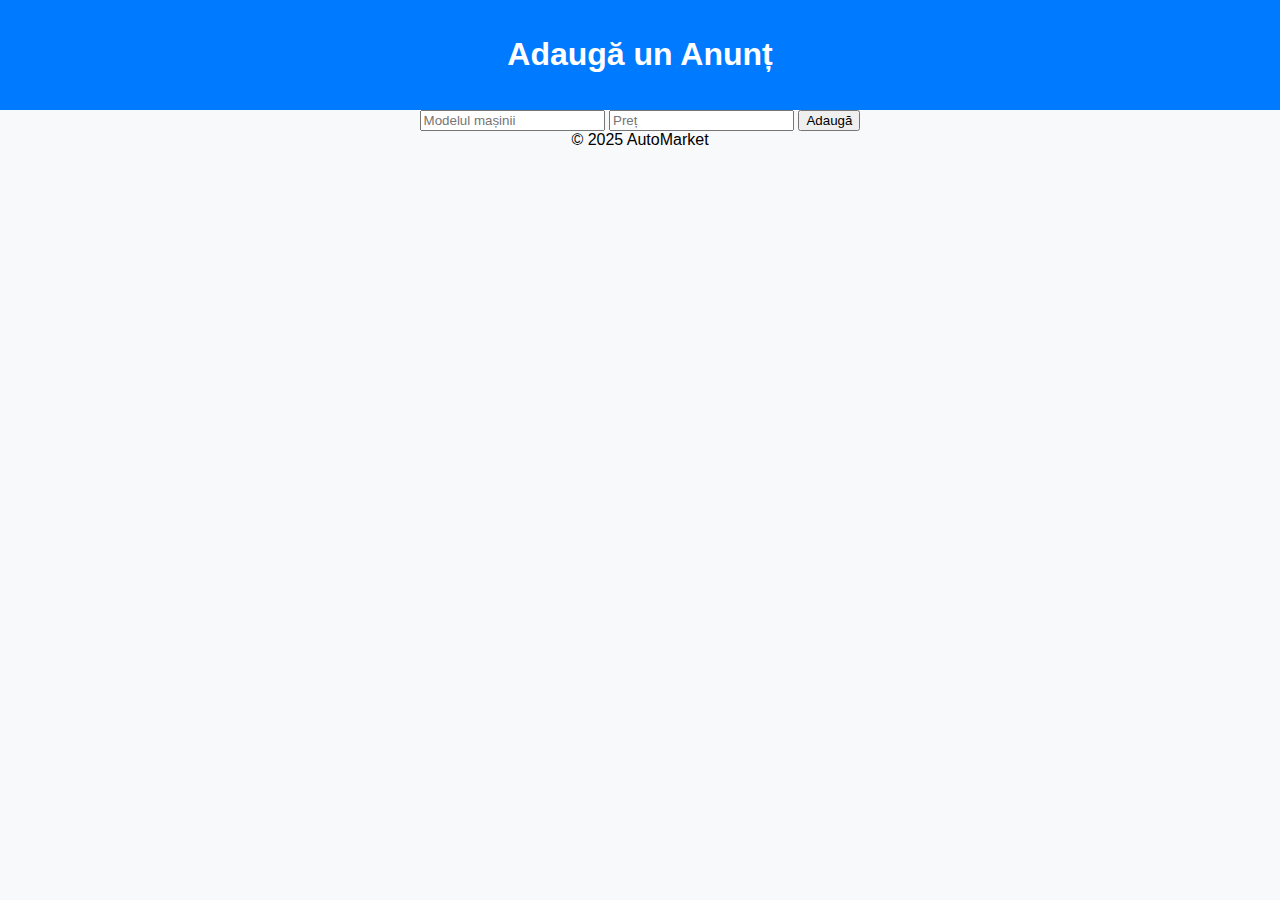
<file: add.html>
<!DOCTYPE html>
<html lang="ro">
<head>
    <meta charset="UTF-8">
    <meta name="viewport" content="width=device-width, initial-scale=1.0">
    <title>Adaugă Mașină</title>
    <link rel="stylesheet" href="style.css">
</head>
<body>
    <header>
        <h1>Adaugă un Anunț</h1>
    </header>

    <section>
        <form>
            <input type="text" placeholder="Modelul mașinii">
            <input type="text" placeholder="Preț">
            <button type="submit">Adaugă</button>
        </form>
    </section>

    <footer>
        &copy; 2025 AutoMarket
    </footer>
</body>
</html>
</file>
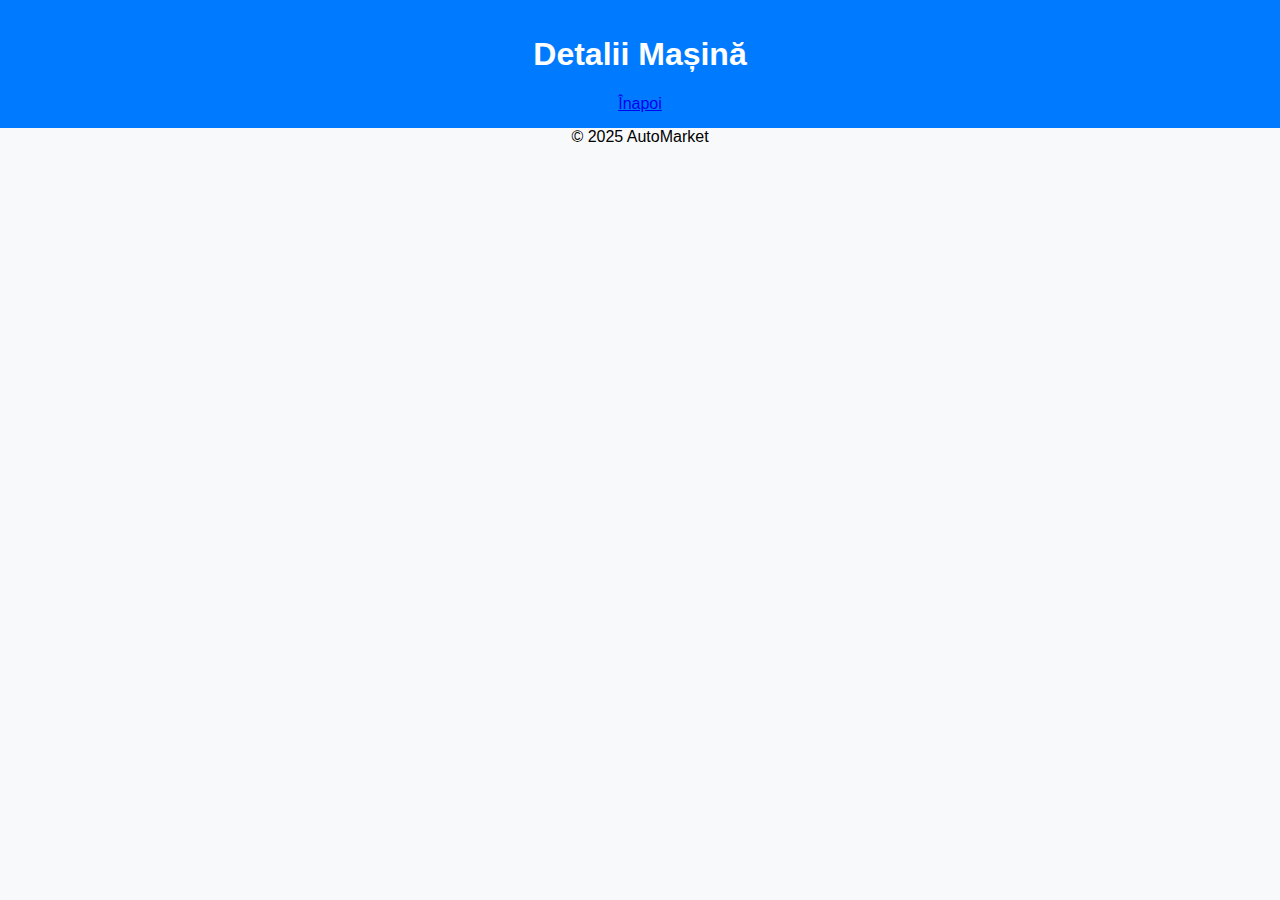
<file: car.html>
<!DOCTYPE html>
<html lang="ro">
<head>
    <meta charset="UTF-8">
    <meta name="viewport" content="width=device-width, initial-scale=0.5">
    <title>Detalii Mașină</title>
    <link rel="stylesheet" href="style.css">
    <script src="car.js" defer></script>
</head>
<body>
    <header>
        <h1>Detalii Mașină</h1>
        <a href="index.html">Înapoi</a>
    </header>

    <section class="car-details" id="carDetails">
        <!-- Conținut generat din JS -->
    </section>

    <footer>
        &copy; 2025 AutoMarket
    </footer>
</body>
</html>
</file>
<file: style.css>
body {
    font-family: Arial, sans-serif;
    margin: 0;
    padding: 0;
    background-color: #f8f9fa;
    text-align: center;
}

header {
    background: #007bff;
    color: white;
    padding: 15px;
}

nav a {
    color: white; 
    margin: 0 15px;
    text-decoration: none;
}

.search-bar {
    margin: 20px;
}

.car-list {
    display: flex;
    flex-wrap: wrap;
    justify-content: center;
}

.car-card {
    background: white;
    margin: 10px;
    padding: 15px;
    width: 250px;
    box-shadow: 0 0 10px rgba(0,0,0,0.1);
}

.car-card img {
    width: 100%;
    height: 150px;
}

.car-card h3 {
    margin: 10px 0;
}
</file>
